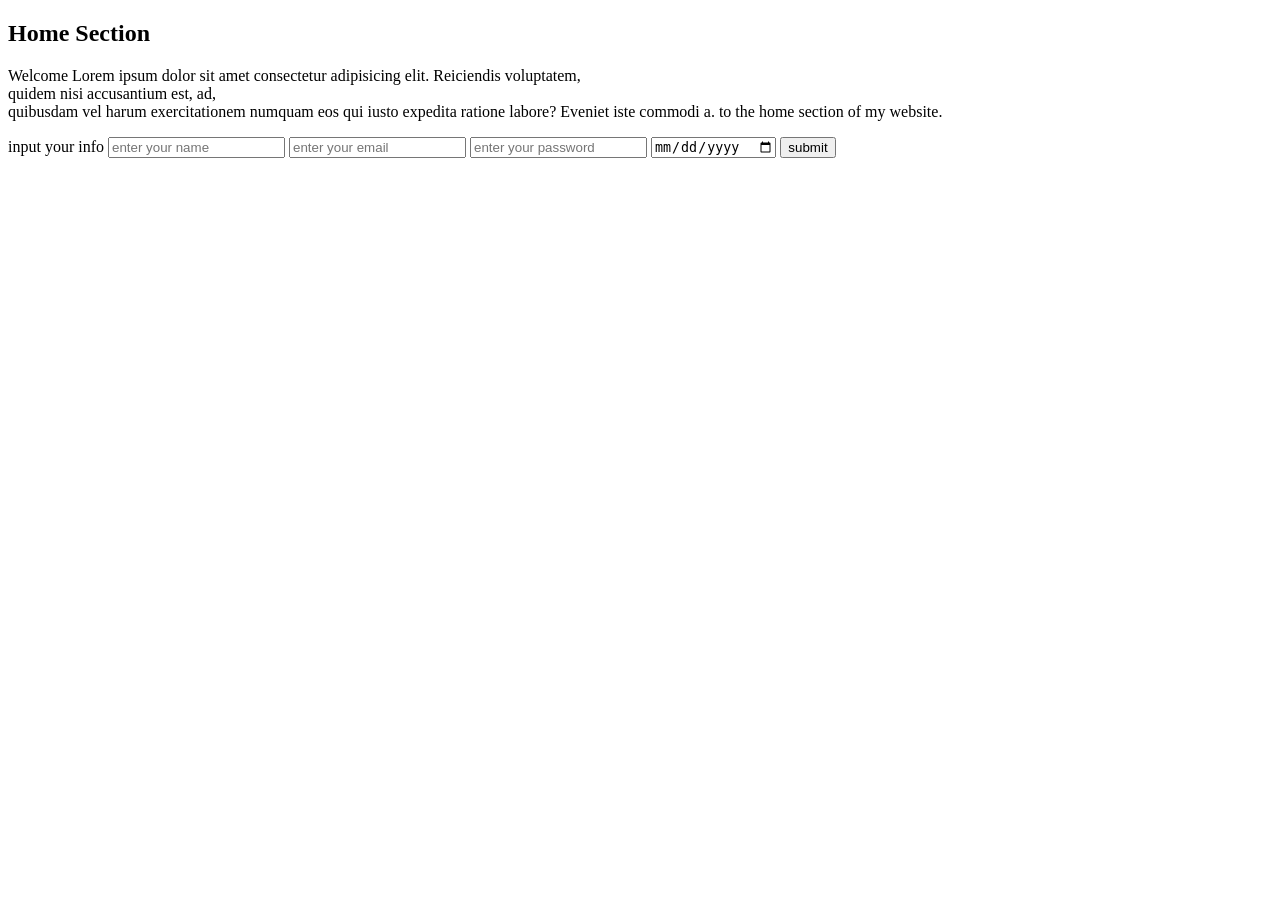
<file: Starting/from.html>
<!DOCTYPE html>
<html lang="en">

<head>
    <meta charset="UTF-8">
    <meta name="viewport" content="width=device-width, initial-scale=1.0">
    <title>Document</title>
</head>

<body>
    <section id="home">
    <h2>Home Section</h2>
    <p>Welcome Lorem ipsum dolor sit amet consectetur adipisicing elit. Reiciendis voluptatem, <br> quidem nisi
        accusantium est, ad, <br> quibusdam vel harum exercitationem numquam eos qui iusto expedita ratione labore?
        Eveniet iste commodi a. to the home section of my website.</p>
    </section>
    <div>
        <form>
            <label>input your info</label>
            <input type="text" name="name" placeholder="enter your name">
            <input type="email" name="email" placeholder="enter your email">
            <input type="password" name="password" placeholder="enter your password">       
            <input type="date" name="date" placeholder="enter your date">
            <input type="submit" value="submit">

        </form>
    </div>

</body>

</html>
</file>
